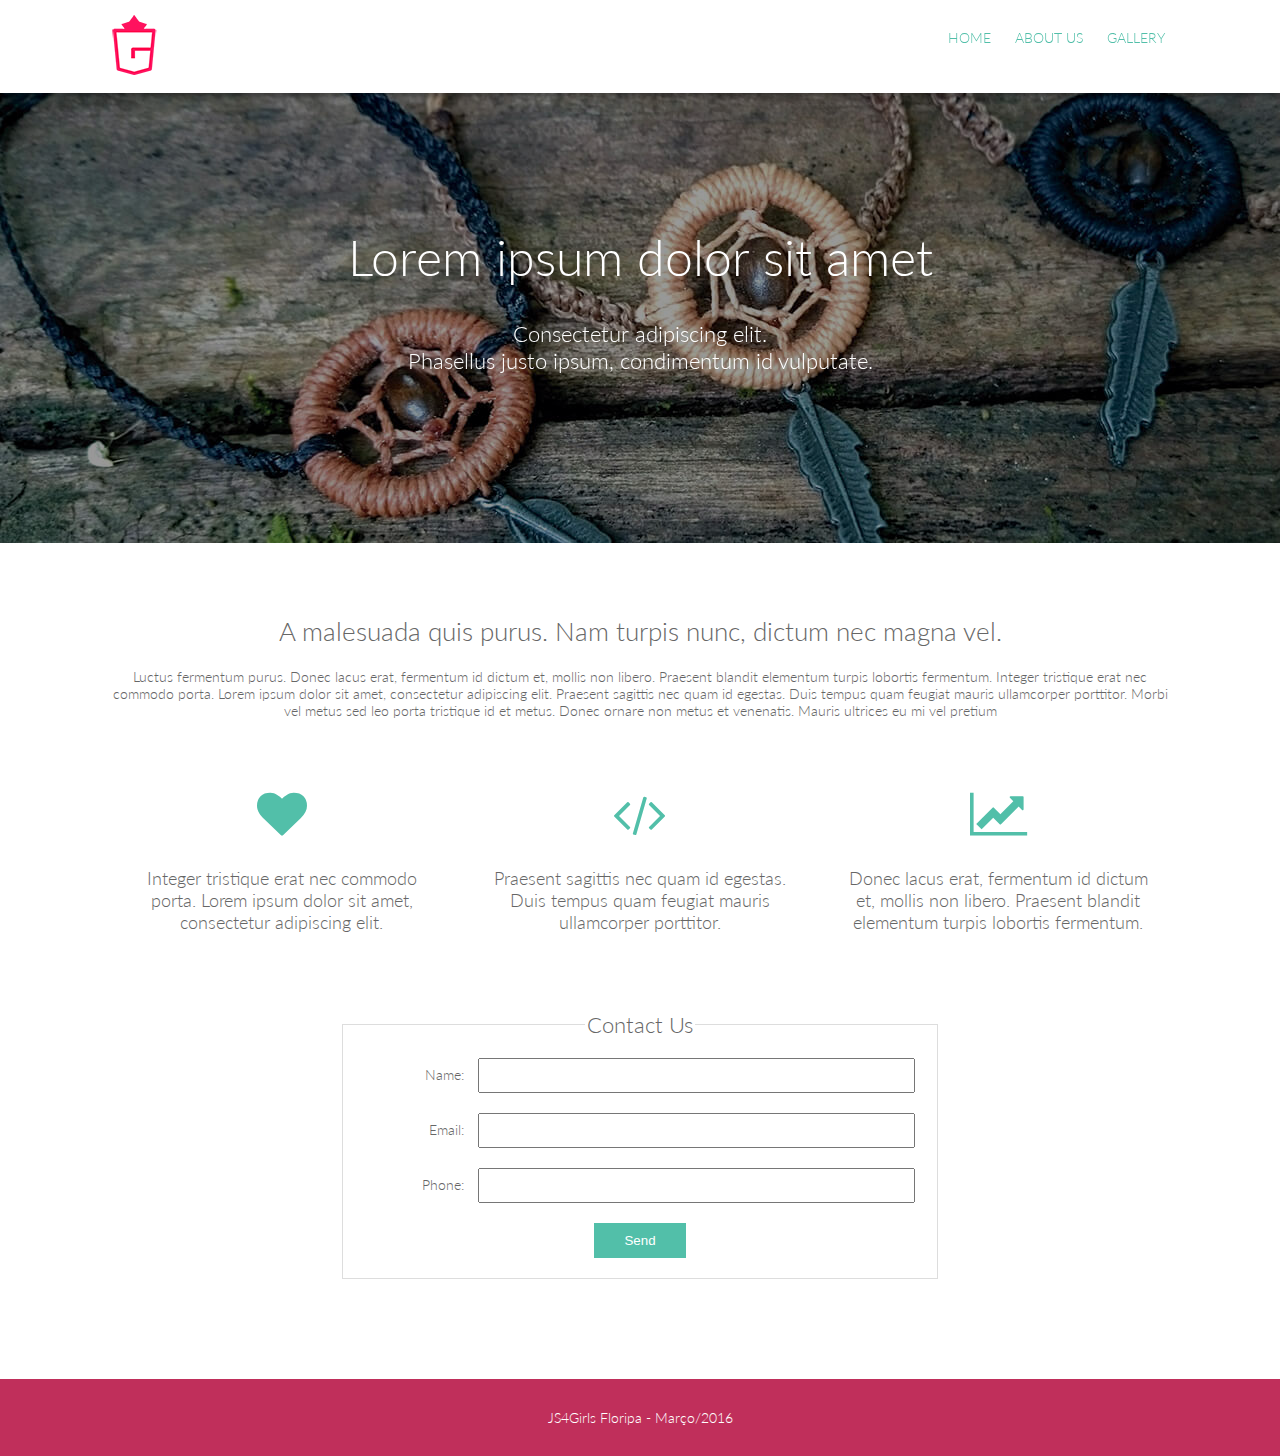
<file: site/index.html>
<!DOCTYPE html>
<html>
<head>
  <title>JS4Girls Floripa</title>

  <meta charset="UTF-8" />

  <!-- FONTES -->
  <!-- O google oferece tipos de fonts que não existem em diferentes tipos de Sistemas Operacionais
      https://www.google.com/fonts. Eu escolhi a fonte "Lato" no site de fonts do google. -->
  <link href='https://fonts.googleapis.com/css?family=Lato:400,300,700' rel='stylesheet' type='text/css'>

  <!-- ICONES - http://fontawesome.io/ -->
  <link rel="stylesheet" href="https://maxcdn.bootstrapcdn.com/font-awesome/4.5.0/css/font-awesome.min.css">

  <!-- CSS -->
  <link rel="stylesheet" type="text/css" href="assets/css/styles.css">

  <!-- VALIDACAO FORM -->
  <script>
    //Abertura de tag script para escrever javascript dentro do código HTML.
    function ValidForm() {
      //estamos iniciando uma função do javascript, com instruções do que deverá ser feito. Função sempre começa com a palavra (function), nome da função e em seguida (){}
      var name = document.Contactform.name.value;
      //Aqui declaramos nossa variável, de nome 'name', que recebe: o documento do nosso formulário de nome Contactform (veja a tag form com atenção, olhe o nome), com o valor do campo name(ou seja, o nosso input para nome).
      //Entendendo o rolo: a nossa variável name, recebe o nosso formulário, e encontra o valor do nosso input, e guarda esse valor.
      var email = document.Contactform.email.value;
      //A mesma coisa, nossa variável email, recebe o nosso formulário de nomme Contactform, e o valor do campo email.

      if (name == ""){
        //Aqui iniciamos um if (se) Ou seja, (se name) nossa variável declarada anteriormente, for igual a "" (vazio")
        document.getElementById("message_name").innerHTML +="Não pode ficar em branco, por favor, digite seu nome</br>";
        //Vá lá no documento, procure pelo ID "message_name", e escreva: Não pode ficar em branco, por favor, digite seu nome...
        document.Contactform.name.focus();
        // E além de enviar a mensagem, vá no formulário, de nome (Contactform), ache o campo (name), e dê foco do cursor nele.
        return false;
        //Se nada disso acontecer (o valor não for vazio, não dê foco, então, retorne falso, e não faça nada!)
      }
      if (email == ""){
        document.getElementById("message_email").innerHTML +="Não pode ficar em branco, digite seu email</br>";
        document.Contactform.email.focus();
        return false;
      }
    }
    //A mesma lógica anterior.
  </script>
</head>
<body>

  <div class="wrapper">

    <header class="header">
      <div class="inner-content">
        <a href="/" title="JS4Girls">
          <img src="assets/images/js4girls-logo.png" />
        </a>

        <nav class="menu">
          <ul>
            <li>
              <a href="/">Home</a>
            </li>
            <li>
              <!-- target="_blank" - faz com que o link abra numa nova janela. -->
              <a href="https://www.facebook.com/JS4Girls.Brasil.Florianopolis/" target="_blank">About us</a>
            </li>
            <li>
              <a href="https://www.facebook.com/media/set/?set=a.1694531834158535.1073741831.1622496198028766&type=3" target="_blank">Gallery</a>
            </li>
          </ul>
        </nav>
      </div>
    </header>

    <main>

      <div class="bg">
        <!-- Colocar o atributo ALT na imagem, faz com o que o leitor de tela leia o conteudo do ALT -->
        <img src="assets/images/pulseira-filtro-dos-sonhos.jpg" alt="" />

        <div class="featured-title">
          <h1>Lorem ipsum dolor sit amet</h1>
          <span>Consectetur adipiscing elit. <br /> Phasellus justo ipsum, condimentum id vulputate.</span>
        </div>
      </div>

      <div class="main-content" role="main">
        <div class="inner-content">

          <h2>A malesuada quis purus. Nam turpis nunc, dictum nec magna vel.</h2>

          <p>Luctus fermentum purus. Donec lacus erat, fermentum id dictum et, mollis non libero. Praesent blandit elementum turpis lobortis fermentum. Integer tristique erat nec commodo porta. Lorem ipsum dolor sit amet, consectetur adipiscing elit. Praesent sagittis nec quam id egestas. Duis tempus quam feugiat mauris ullamcorper porttitor. Morbi vel metus sed leo porta tristique id et metus. Donec ornare non metus et venenatis. Mauris ultrices eu mi vel pretium</p>

          <!-- Aqui vou usa lista <ul> para fazer tres colunas de conteudo -->
          <ul class="columns">
            <li>
              <i class="fa fa-heart"></i>
              <p>Integer tristique erat nec commodo porta. Lorem ipsum dolor sit amet, consectetur adipiscing elit.</p>
            </li>
            <li>
              <i class="fa fa-code"></i>
              <p>Praesent sagittis nec quam id egestas. Duis tempus quam feugiat mauris ullamcorper porttitor.</p>
            </li>
            <li>
              <i class="fa fa-line-chart"></i>
              <p>Donec lacus erat, fermentum id dictum et, mollis non libero. Praesent blandit elementum turpis lobortis fermentum.</p>
            </li>
          </ul>

          <!-- Nosso Formulário -->
          <form class="form" name="Contactform" method="post" role="form" action="">
            <fieldset>

              <legend>Contact Us</legend>

              <div class="input-group">
                <label for="name">Name:</label>
                <input class="input" accesskey="n" type="text" id="name" name="name" />
                <div class="message" id="message_name" role="alert"></div> 
              </div>

              <div class="input-group">
                <label for="email">Email:</label>
                <input class="input" accesskey="e" type="mail" id="email" name="email" />
                <div class="message" id="message_email" role="alert"></div> 
              </div>

              <div class="input-group">
                <label for="phone">Phone:</label>
                <input class="input" accesskey="p" type="phone" id="phone" name="phone" />
              </div>

              <input type="button" accesskey="b" class="btn" onclick="ValidForm()" value="Send">

            </fieldset>
          </form>

        </div>
      </div>

    </main>

    <footer role="contentinfo">
      <div class="inner-content">
        <a href="https://www.facebook.com/JS4Girls.Brasil.Florianopolis/">JS4Girls Floripa - Março/2016</a>
      </div>
    </footer>

  </div>
</body>
</html>
</file>
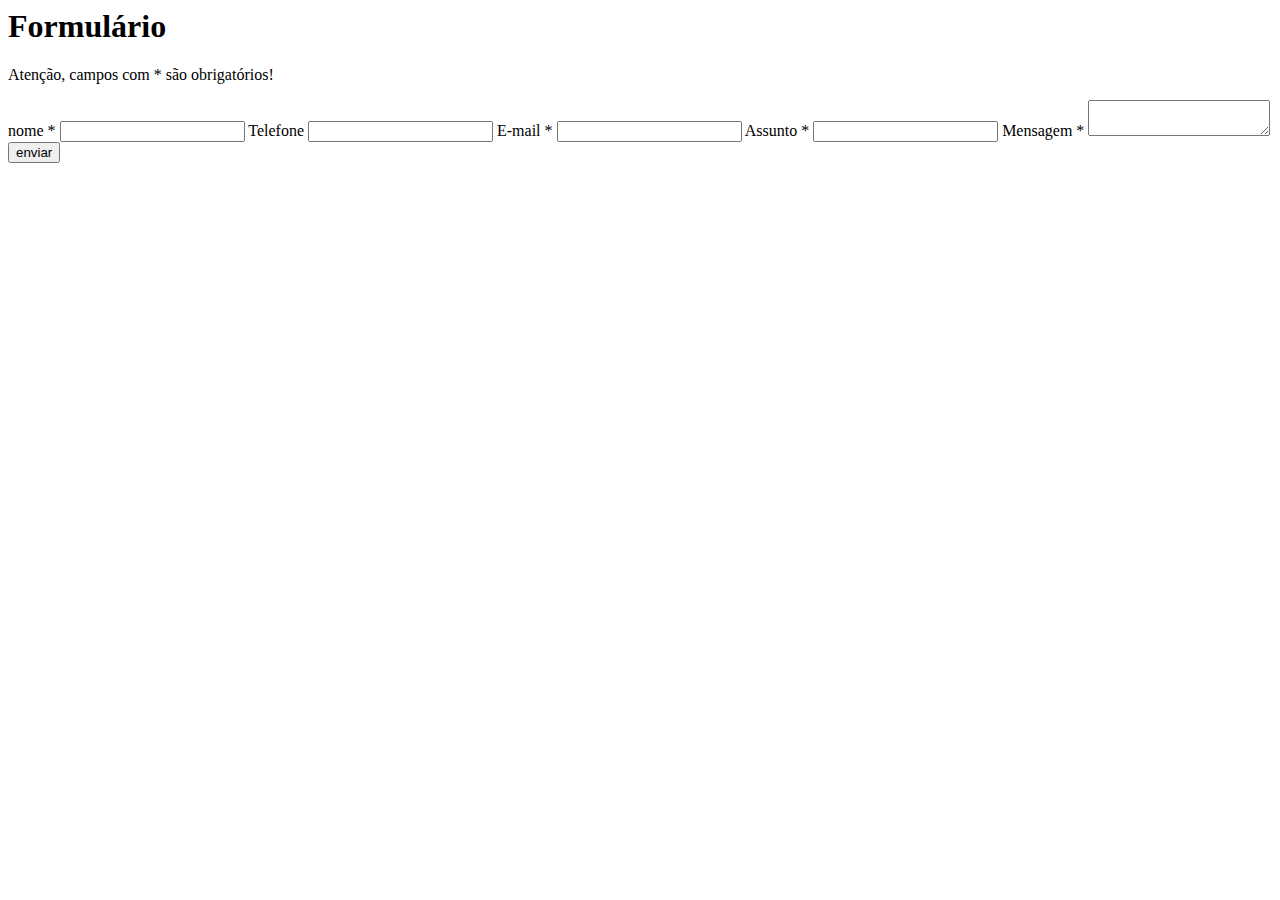
<file: acessibilidade-michelle-jacinto/formulário com acessibilidade-comentado.html>
﻿<html>
<head>
</head>
<body>
	<h1>
		Formulário
	</h1>
		<p>
	Atenção, campos com * são obrigatórios!
		</p>
<form role="form">
			<label for="1">
		nome *
			</label>
	<input type="text" name="nome" id="1" aria-required="true">
			<label for="2">
		Telefone
			</label>
	<input type="tel" name="telefone" id="2">
			<label for="3">
		E-mail *
			</label>
	<input type="text" name="e-mail" id="3" aria-required="true">
			<label for="4">
		Assunto *
			</label>
	<input type="text" name="assunto" id="4" required>
			<label for="5">
		Mensagem *
			</label>
	<textarea name="mensagem" id="5" required></textarea>
	<input type="button" name="enviar" value="enviar">
</file>
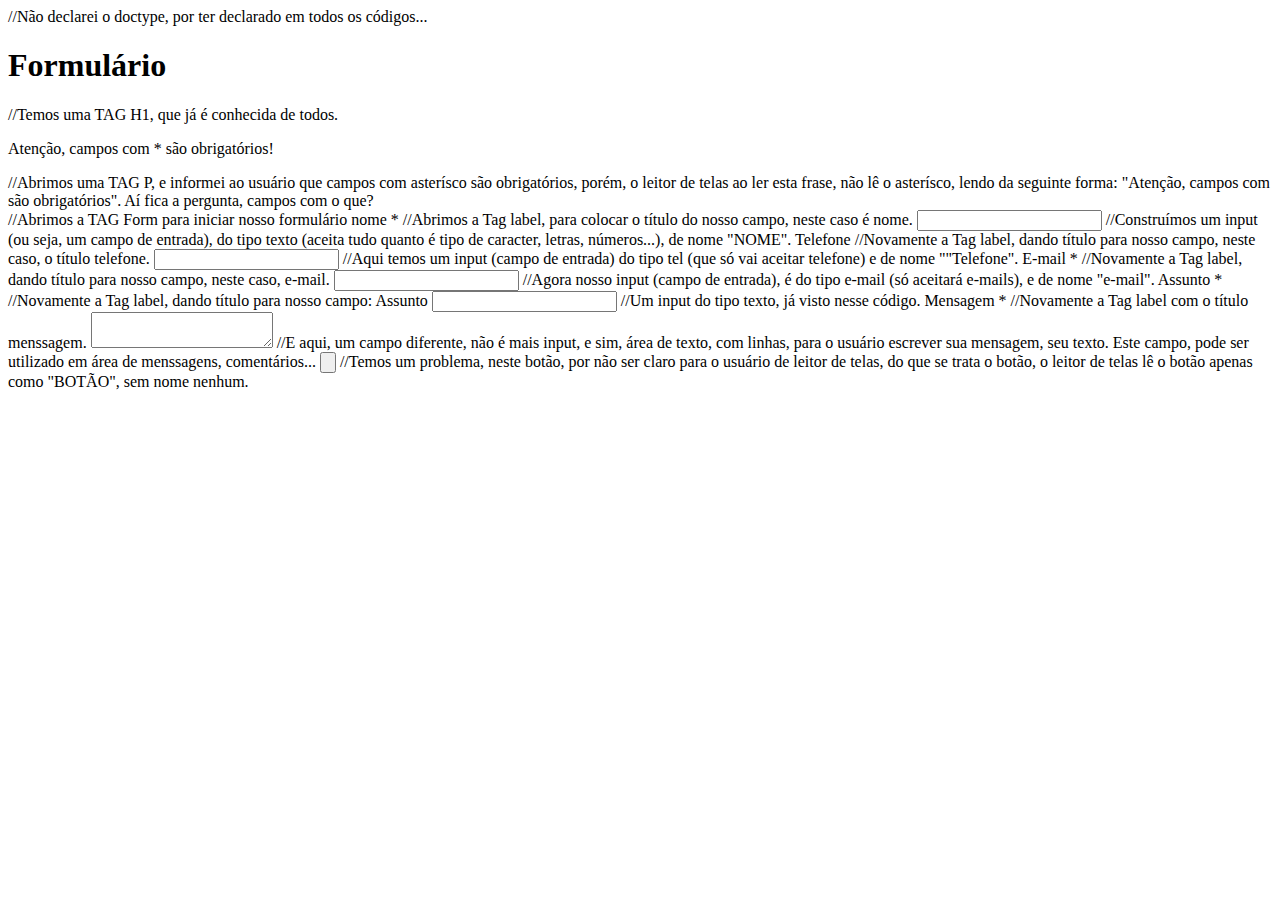
<file: acessibilidade-michelle-jacinto/formulário sem acessibilidade comentado.html>
﻿<html>
<head>
//Não declarei o doctype, por ter declarado em todos os códigos...
</head>
<body>
	<h1>
		Formulário
	</h1>
	//Temos uma TAG H1, que já é conhecida de todos.
		<p>
	Atenção, campos com * são obrigatórios!
		</p>
		//Abrimos uma TAG P, e informei ao usuário que campos com asterísco são obrigatórios, porém, o leitor de telas ao ler esta frase, não lê o asterísco, lendo da seguinte forma: "Atenção, campos com são obrigatórios". Aí fica a pergunta, campos com o que?
<form>
//Abrimos a TAG Form para iniciar nosso formulário
			<label>
		nome *
			</label>
			//Abrimos a Tag label, para colocar o título do nosso campo, neste caso é nome.
	<input type="text" name="nome">
	//Construímos um input (ou seja, um campo de entrada), do tipo texto (aceita tudo quanto é tipo de caracter, letras, números...), de nome "NOME".
			<label>
		Telefone
			</label>
			//Novamente a Tag label, dando título para nosso campo, neste caso, o título telefone.
	<input type="tel" name="telefone">
	//Aqui temos um input (campo de entrada) do tipo tel (que só vai aceitar telefone) e de nome ""Telefone".
			<label>
		E-mail *
			</label>
			//Novamente a Tag label, dando título para nosso campo, neste caso, e-mail.
	<input type="email" name="e-mail">
	//Agora nosso input (campo de entrada), é do tipo e-mail (só aceitará e-mails), e de nome "e-mail".
			<label>
		Assunto *
			</label>
			//Novamente a Tag label, dando título para nosso campo: Assunto
	<input type="text" name="assunto">
	//Um input do tipo texto, já visto nesse código.
			<label>
		Mensagem *
			</label>
			//Novamente a Tag label com o título menssagem.
	<textarea name="mensagem"></textarea>
	//E aqui, um campo diferente, não é mais input, e sim, área de texto, com linhas, para o usuário escrever sua mensagem, seu texto. Este campo, pode ser utilizado em área de menssagens, comentários...
	<input type="button" name="enviar">
	//Temos um problema, neste botão, por não ser claro para o usuário de leitor de telas, do que se trata o botão, o leitor de telas lê o botão apenas como "BOTÃO", sem nome nenhum.
	</form>
	</body>
	</html>
</file>
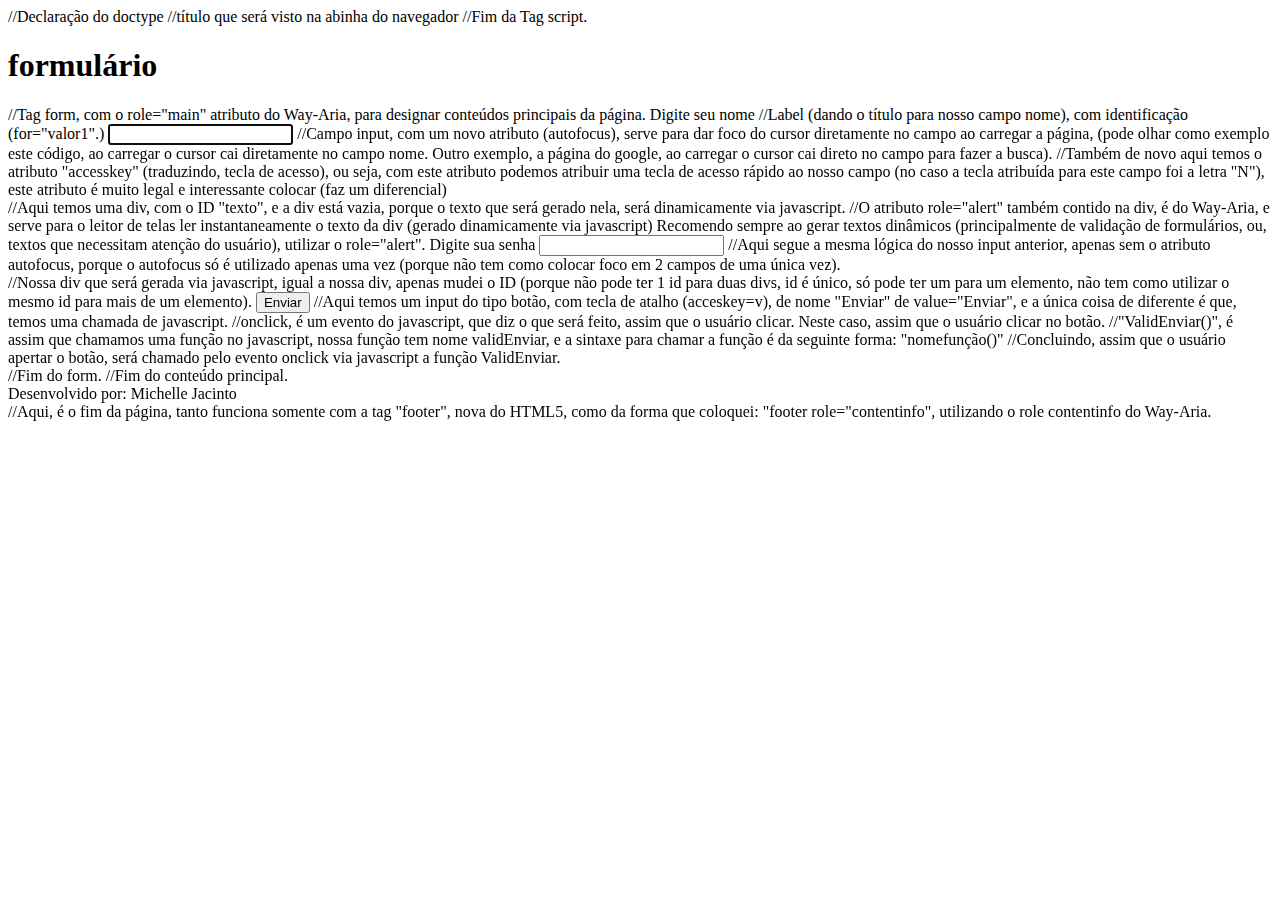
<file: acessibilidade-michelle-jacinto/validação formulário comentada.html>
﻿<!DOCTYPE html PUBLIC "-//W3C//DTD XHTML 1.0 Transitional//EN" "http://www.w3.org/TR/xhtml1/DTD/xhtml1-transitional.dtd">
<html xmlns="http://www.w3.org/1999/xhtml">
//Declaração do doctype
<head>
   <title>
   Validação formulário com javascript
     </title>
	 //título que será visto na abinha do navegador

<script>
<!--
//Abertura de tag para escrever javascript dentro do código HTML.

function ValidEnviar() {
//estamos iniciando uma função do javascript, com instruções do que deverá ser feito. Função sempre começa com a palavra (function), nome da função e em seguida (){}
var valor1 = document.Validform.valor1.value;
//Aqui declaramos nossa variável, de nome valor 1, que recebe: o documento do nosso formulário de nome validform (veja a tag form com atenção, olhe o nome), com o valor do campo valor 1(ou seja, o nosso primeiro input).
//Entendendo o rolo: a nossa variável valor1, recebe o nosso formulário, e encontra o valor do nosso primeiro input, e guarda esse valor.
var valor2 = document.Validform.valor2.value;
//A mesma coisa, nossa variável valor2, recebe o nosso formulário de nomme validform, e o valor do campo 2.

if (valor1 == ""){
//Aqui iniciamos um if (se) Ou seja, (se valor1) nossa variável declarada anteriormente, for igual a "" (vaziu")
document.getElementById("mensagem_form").innerHTML +="Não pode ficar em branco, por favor, digite seu nome</br>";
//Vá lá no documento, procure pelo ID "texto", e escreva: Não pode ficar em branco, por favor, digite seu nome...
document.Validform.valor1.focus()
//E além de enviar a mensagem, vá no formulário, de nome (validform), ache o campo (valor1), e dê foco do cursor nele.
return false;
//Se nada disso acontecer (o valor não for vaziu, não dê foco, então, retorne falso, e não faça nada!)
}
if (valor2 == ""){
document.getElementById("texto2").innerHTML +="Não pode ficar em branco, digite sua senha</br>";
document.Validform.valor2.focus()
return false;
}
}
//A mesma lógica anterior.

-->
</script>
//Fim da Tag script.
   </head>
<body>
<h1>
formulário
</h1>
<form role="main" name="Validform" method="post" action="">
//Tag form, com o role="main" atributo do Way-Aria, para designar conteúdos principais da página.
<label for="valor1">Digite seu nome</label>
//Label (dando o título para nosso campo nome), com identificação (for="valor1".)
<input autofocus accesskey="n"  type="text" name="valor1" id="valor1"/>
//Campo input, com um novo atributo (autofocus), serve para dar foco do cursor diretamente no campo ao carregar a página, (pode olhar como exemplo este código, ao carregar o cursor cai diretamente no campo nome. Outro exemplo, a página do google, ao carregar o cursor cai direto no campo para fazer a busca).
//Também de novo aqui temos o atributo "accesskey" (traduzindo, tecla de acesso), ou seja, com este atributo podemos atribuir uma tecla de acesso rápido ao nosso campo (no caso a tecla atribuída para este campo foi a letra "N"), este atributo é muito legal e interessante colocar (faz um diferencial)

<div id="texto" role="alert">
</div>
//Aqui temos uma div, com o ID "texto", e a div está vazia, porque o texto que será gerado nela, será dinamicamente via javascript.
//O atributo role="alert" também contido na div, é do Way-Aria, e serve para o leitor de telas ler instantaneamente o texto da div (gerado dinamicamente via javascript) Recomendo sempre ao gerar textos dinâmicos (principalmente de validação de formulários, ou, textos que necessitam atenção do usuário), utilizar o role="alert".

<label for="valor2">Digite sua senha</label>
<input role="form" accesskey="s"  type="password" name="valor2" id="valor2"/>
//Aqui segue a mesma lógica do nosso input anterior, apenas sem o atributo autofocus, porque o autofocus só é utilizado apenas uma vez (porque não tem como colocar foco em 2 campos de uma única vez).

<div id="texto2" role="alert">
</div>
//Nossa div que será gerada via javascript, igual a nossa div, apenas mudei o ID (porque não pode ter 1 id para duas divs, id é único, só pode ter um para um elemento, não tem como utilizar o mesmo id para mais de um elemento).
<input accesskey="v" type="button" name="enviar"  value="Enviar" onclick="ValidEnviar()">
//Aqui temos um input do tipo botão, com tecla de atalho (acceskey=v), de nome "Enviar" de value="Enviar", e a única coisa de diferente é que, temos uma chamada de javascript.
//onclick, é um evento do javascript, que diz o que será feito, assim que o usuário clicar. Neste caso, assim que o usuário clicar no botão.
//"ValidEnviar()", é assim que chamamos uma função no javascript, nossa função tem nome validEnviar, e a sintaxe para chamar a função é da seguinte forma: "nomefunção()"
//Concluindo, assim que o usuário apertar o botão, será chamado pelo evento onclick via javascript a função ValidEnviar.
</form>
//Fim do form.
</main>
//Fim do conteúdo principal.
<footer role="contentinfo">
<div>Desenvolvido por: Michelle Jacinto</div>
</footer>
//Aqui, é o fim da página, tanto funciona somente com a tag "footer", nova do HTML5, como da forma que coloquei: "footer role="contentinfo", utilizando o role contentinfo do Way-Aria.
</body>
</html>
</file>
<file: site/assets/css/styles.css>
body {
  /* Colocar margin: 0; no body faz com que a sua página html fique sempre
   * 'encostada' nos cantos da janela do browser */
  margin: 0;
  /* Estou usando como padrão a fonte 'Lato' que peguei no Google Fonts, caso 
   * ocorra algum problema em carregar essa fonte, o browser utiliza a próxiam fonte
   * definida, escolhi a fonte 'Arial', se não renderizar a fonte Arial, o browser vai
   * vai colocar alguma sem serifa */
  font-family: 'Lato', Arial, sans-serif;
  color: #666;
  font-size: 14px;
  /* A fonte que peguei no G.Fonts tem diversos pesos: light(300), normal(400), bold(600) */
  font-weight: 300;
}

/* O seletor '*' serve para declarar estilos globais, ou seja, todos os elementos receberão 
 * o estilo que estiver declarado nesse seletor, deve ser usado com cautela */

* {
  /* A propriedade 'box-sizing' faz com que quando vc coloque um padding em um elemento,
   * esse valor de padding não seja somado à largura do elemento. */
  box-sizing: border-box;
}

h1, h2, h3 {
  font-weight: 300;
}

h1 { font-size: 50px; }
h2 { font-size: 26px; }
h3 { font-size: 22px; }

a {
  /* define uma cor verde para os links */
  color: #52bfa9;
  /* Remove o sublinhado do link */
  text-decoration: none;
}
/* :hover se refere ao ato de passar o mouse em cima no link */
a:hover {
  /* Define a cor rosa e coloca sublinhado quando passar o mouse sobre o link */
  color: #c02f5b;
  text-decoration: underline;
}

.inner-content {
  /* Define a largura máxima para meu conteúdo */
  max-width: 1100px;
  /* Adiciona um espaçamento nas laterais para que o conteudo não encoste na lateral da janela do browser */
  padding-right: 15px;
  padding-left: 15px;
  /* centraliza minha div.inner-content na tela; */
  margin: 0 auto;
}



/* ESTILOS DO HEADER */
.header {
  background: #fff;
  padding-top: 15px;
  padding-bottom: 15px;
  box-shadow: 0 3px 4px rgba(0,0,0, 0.3);
  position: relative;
  z-index: 2;
}

.header .menu {
  float: right;
  /* Coloca o texto do menu em caixa alta */
  text-transform: uppercase;
}

.header .menu li {
  display: inline-block;
  vertical-align: top;
  padding-left: 10px;
  padding-right: 10px;
}



/* ESTILOS DO BANNER */
.bg {
  /* define altura máxima para meu banner */
  height: 450px;
  /* esconde parte da imagem que for maior que a minha altura */
  overflow: hidden;
  position: relative;
}

.bg img {
  /* força a minha imagem do .bg a ocupar sempre 100% de largura */
  min-width: 100%;
  /* faz com que a imagem tenha posição fixa na tela, então quando fizermos o scroll na página,
   *  a imagem vai ficar fixa */
  position: fixed;
  /* força o index para -1, assim vai ficar "abaixo" de todos os elementos da pagina, para isso, 
   * todos os outros elementos tem que ter cor de background, se não a imagem vai ficar como background
   * dos conteudos */
  z-index: -1;
  top: 0;
}

/* essa mágica é legal. a gente agora vai colocar uma máscara escura acima da nossa imagem,
 * para isso vamos usar o pseudo-elemento :before */
.bg:before {
  content: '';
  width: 100%;
  height: 100%;
  /* coloco minha mascara em posição absoluta, relativo ao meu .bg que tem posição relativa.
   * com isso a nossa mascara não vai "ocupar espaço" na nossa tela, mas vai "flutuar" sobre a div .bg */
  position: absolute;
  top: 0;
  left: 0;
  /* mascara de cor preta (RGB: 0 0 0) com alpha opacity de 40% = 0.4 */
  background: rgba(0, 0, 0, 0.4);
}

.featured-title {
  /* Posiciona meu titulo como absoluto em relação ao .bg para ficar "por cima" da imagem */
  position: absolute;
  top: 100px;
  width: 100%;
  text-align: center;
  /* define a cor branca para o meu titulo */
  color: #fff;
}

.featured-title span {
  font-size: 22px;
}



/* ESTILOS DO CONTEUDO */
.main-content {
  background: #fff;
  text-align: center;
  padding-bottom: 50px;
  padding-top: 50px;
}



/* ESTILOS DO CONTEUDO EM COLUNAS */
ul.columns {
  padding: 0;
  margin: 50px 0;
  /* Remove os bullets da lista */
  list-style: none;
  font-size: 18px;
}

.columns li {
  width: 33%;
  padding: 10px 20px;
  text-align: center;
  display: inline-block;
  vertical-align: top;
}

.columns .fa {
  margin: 10px auto;
  font-size: 50px;
  color: #52bfa9;
} 


/* ESTILOS DO FORMULARIO */
.form {
  max-width: 600px;
  margin: 50px auto;
}

fieldset {
  border: 1px solid #ddd;
  padding: 20px;
}

legend {
  font-size: 22px;
}

.input-group {
  text-align: left;
  margin-bottom: 20px;
}

label {
    width: 20%;
    display: inline-block;
    text-align: right;
    padding-right: 10px;
}

input.input {
  width: 79%;
  height: 35px;
}

.btn {
  border: 4px;
  padding: 10px 30px;
  color: #fff;
  background-color: #52bfa9; 
  /* Muda o ponteiro do cursor para "hand" no hover */
  cursor: pointer;
}

.btn:hover {
  background-color: #48a592;
}

.message { text-align: center; }



/* ESTILOS DO FOOTER */
footer {
  /* define cor de background para o footer */
  background-color: #c02f5b;
  /* define cor de texto para o footer */
  color: #fff;
  text-align: center;
  padding: 30px
}
footer a,
footer a:hover {
  /* define a cor do link para o footer */
  color: #fff;
}
</file>
